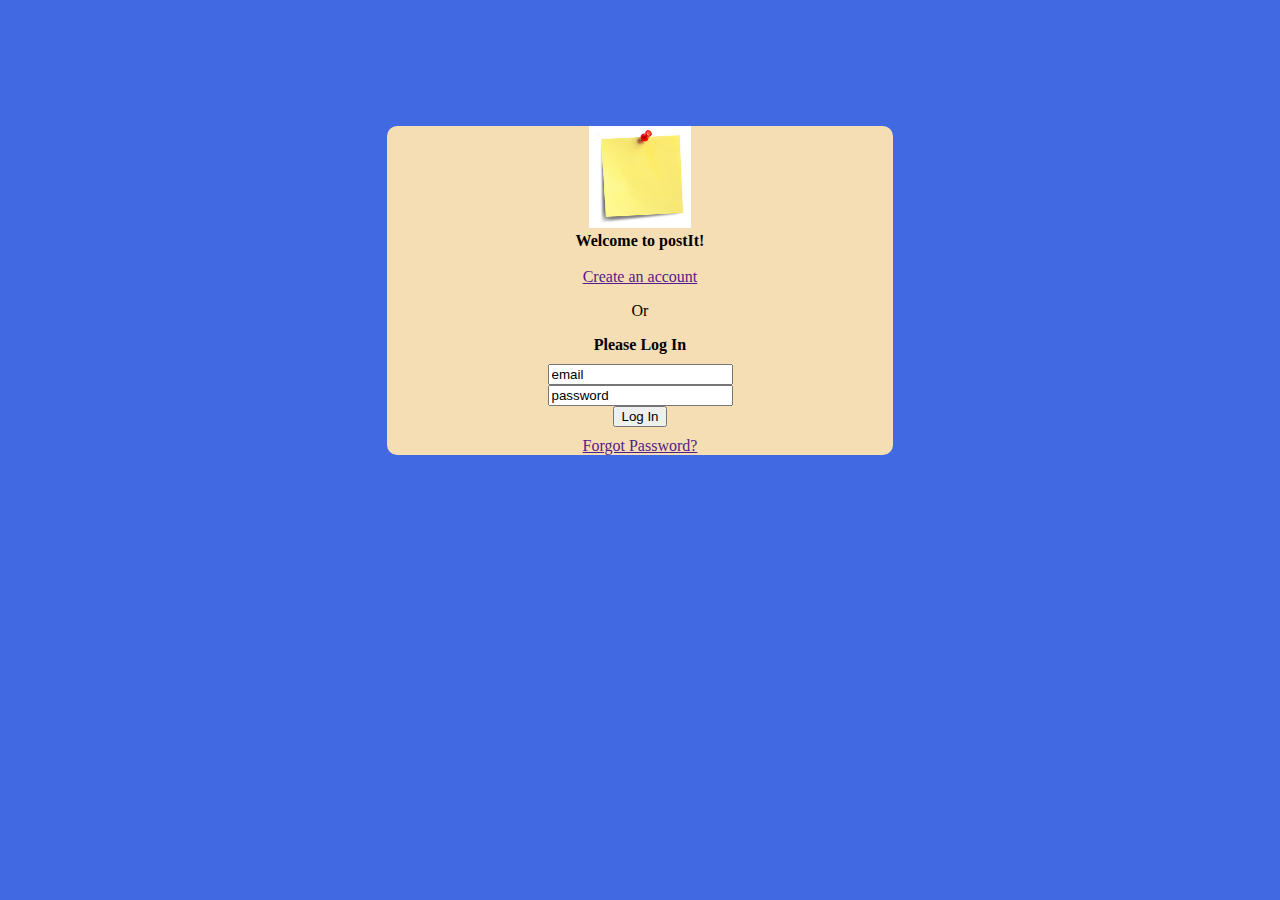
<file: login.html>
<!DOCTYPE html>
<html lang="en">
<head>
    <meta charset="UTF-8">
    <title>Login Page</title>
    <link rel="stylesheet" href="res/css/loginCss.css">
</head>
<body>
<section>
    <div>
        <div class="imgBox">
            <img src="res/images/sticky-notes.jpg" alt="logo">
        </div>
        <b>Welcome to postIt!</b> <br>
        <br>
        <a href="">Create an account</a>
        <p>Or</p>
        <b> Please Log In</b>

        <div class="LoginBox">
            <form>
                <input type="text" id="email" value="email"><br>
                <input type="text" id="password" value="password"><br>
                <a href="index.html">
                <input type="submit" value="Log In">
                </a>
            </form>
        </div>
        <div>
            <a href="">Forgot Password?</a>
        </div>
    </div>
</section>

</body>
</html>
</file>
<file: res/css/loginCss.css>
body{
    background-color: royalblue;
}

.LoginBox{
    margin-top: 10px;
    margin-bottom: 10px;
}

section{
    width: 40%;
    margin:auto;
    background-color: wheat;
    margin-top: 10%;
    text-align: center;
    border-radius: 10px;

}

.imgBox{
    margin: auto;
    width: 20%;
    height: 20%;
}
img{
    max-width: 100%;
    max-height: 1000%;
}
</file>
